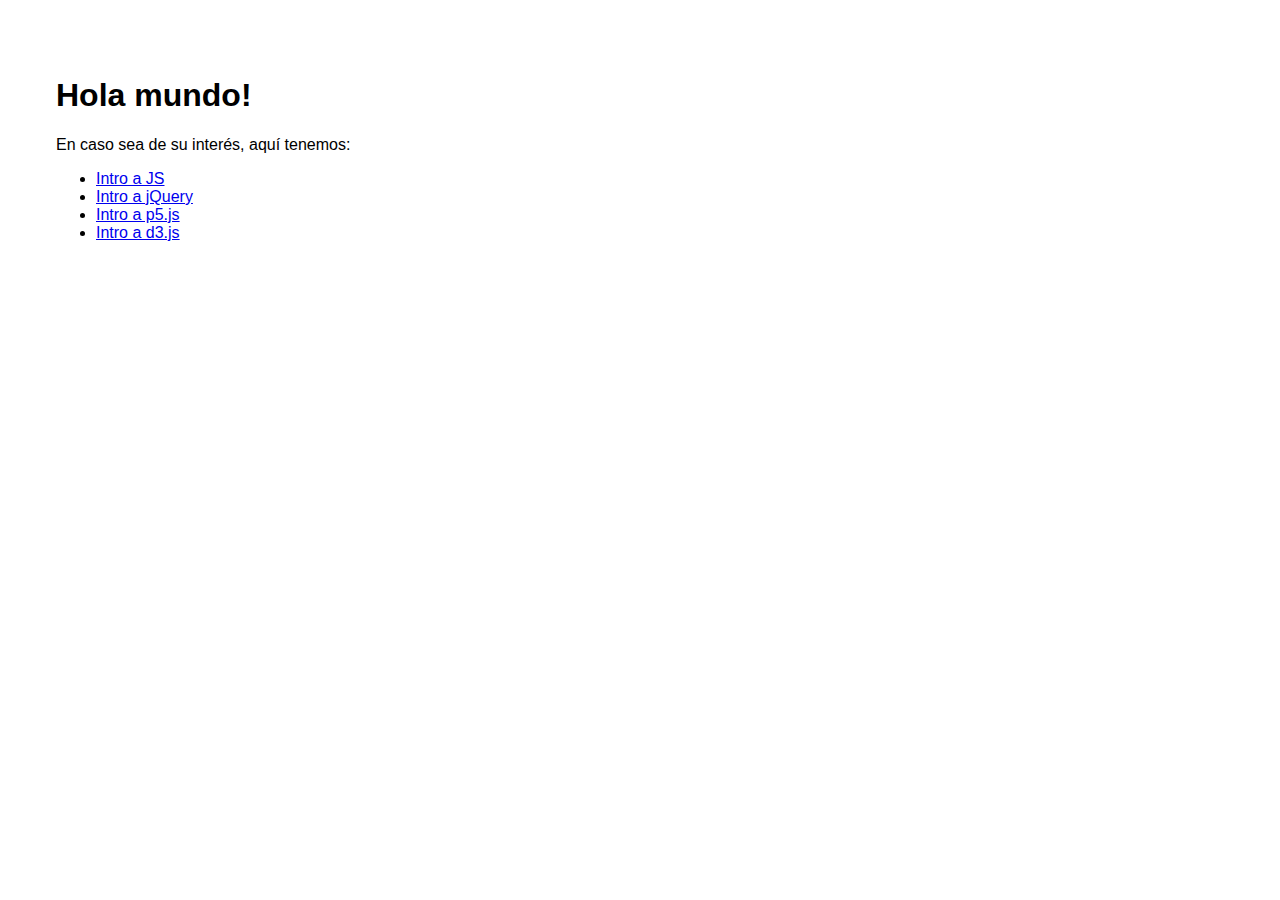
<file: index.html>
<!DOCTYPE HTML>
<html>
<head>
<meta charset="utf-8">
<meta name="viewport" content="width=device-width, initial-scale=1, shrink-to-fit=no">
<title>WEB PARA INFOGRAFISTAS</title>
<style>
	body{padding:3rem; font-family: Helvetica, Arial, sans-serif;}
	span{color:gray;}
</style>
</head>
<body>
<h1>Hola mundo!</h1>
<p>En caso sea de su interés, aquí tenemos:</p>
<ul>
	<li><a href="https://profesorfaco.github.io/infografia/intro-js/">Intro a JS</a></li>
	<li><a href="https://profesorfaco.github.io/infografia/intro-jquery/">Intro a jQuery</a></li>
	<li><a href="https://profesorfaco.github.io/infografia/intro-p5/">Intro a p5.js</a></li>
	<li><a href="https://profesorfaco.github.io/infografia/intro-d3/">Intro a d3.js</a></li>
</ul>
</body>
</html>
</file>
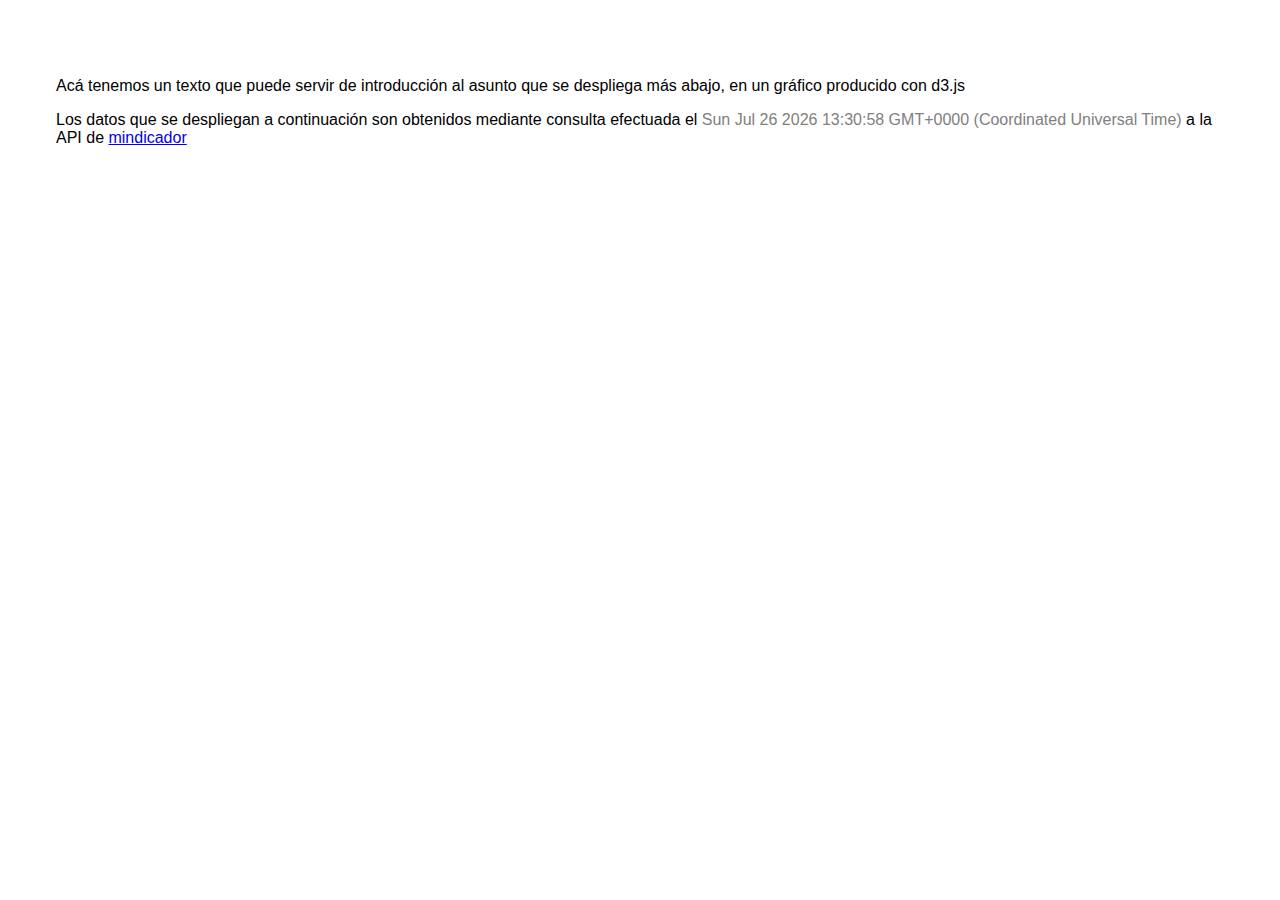
<file: intro-d3/index.html>
<!DOCTYPE HTML>
<html>
<head>
<meta charset="utf-8">
<meta name="viewport" content="width=device-width, initial-scale=1, shrink-to-fit=no">
<title>Hola!</title>
<style>
	body{padding:3rem; font-family: Helvetica, Arial, sans-serif;}
	span{color:gray;}
</style>
</head>
<body>
<h1></h1>
<p>Acá tenemos un texto que puede servir de introducción al asunto que se despliega más abajo, en un gráfico producido con d3.js</p>
<p>Los datos que se despliegan a continuación son obtenidos mediante consulta efectuada el <span id="timestring"></span> a la API de <a href="http://mindicador.cl/">mindicador</a></p>
<script>
	var tiempo = Date.now();
	var fecha = new Date();
	document.getElementById("timestring").innerHTML = fecha;
</script>
<!--Lo que sigue es algo de d3, una biblioteca de JavaScript-->
<script src="https://d3js.org/d3.v5.min.js"></script>
<script>        
	var w = 980, h = 500, f = 0.5, p=1;
	d3.json("https://mindicador.cl/api/euro").then(function(data) {
	document.getElementsByTagName('h1')[0].innerHTML = data.nombre;
	var precios = d3.values(data.serie);
	console.log(precios);
	var svg = d3.select("body")
	.append("svg")
	.attr("width", w)
	.attr("height", h)
	.style("background","#EEEEEE");
	svg.selectAll("rect")
	.data(precios)
	.enter()
	.append("rect")
	.attr("x", function(d, i) {
		return i * (w / precios.length);
	})
	.attr("y", function(d) {
		return h - (d.valor * f);
	})
	.attr("width", w / precios.length - p)
	.attr("height", function(d) {
		return d.valor * f;
	})
	.attr("fill", function(d) {
		return "rgb(0, 0, " + (d.valor * f) + ")";
	});
	svg.selectAll("text")
	.data(precios)
	.enter()
	.append("text")
	.text(function(d) {
		return Math.round(d.valor);
	})
	.attr("text-anchor", "middle")
	.attr("x", function(d, i) {
		return i * (w / precios.length) + (w / precios.length - p) / 2;
	})
	.attr("y", function(d) {
		return h - (d.valor * f)+20;
	})
	.attr("font-family", "sans-serif")
	.attr("font-size", "11px")
	.attr("fill", "white");      
	})
</script>
</body>
</html>
</file>
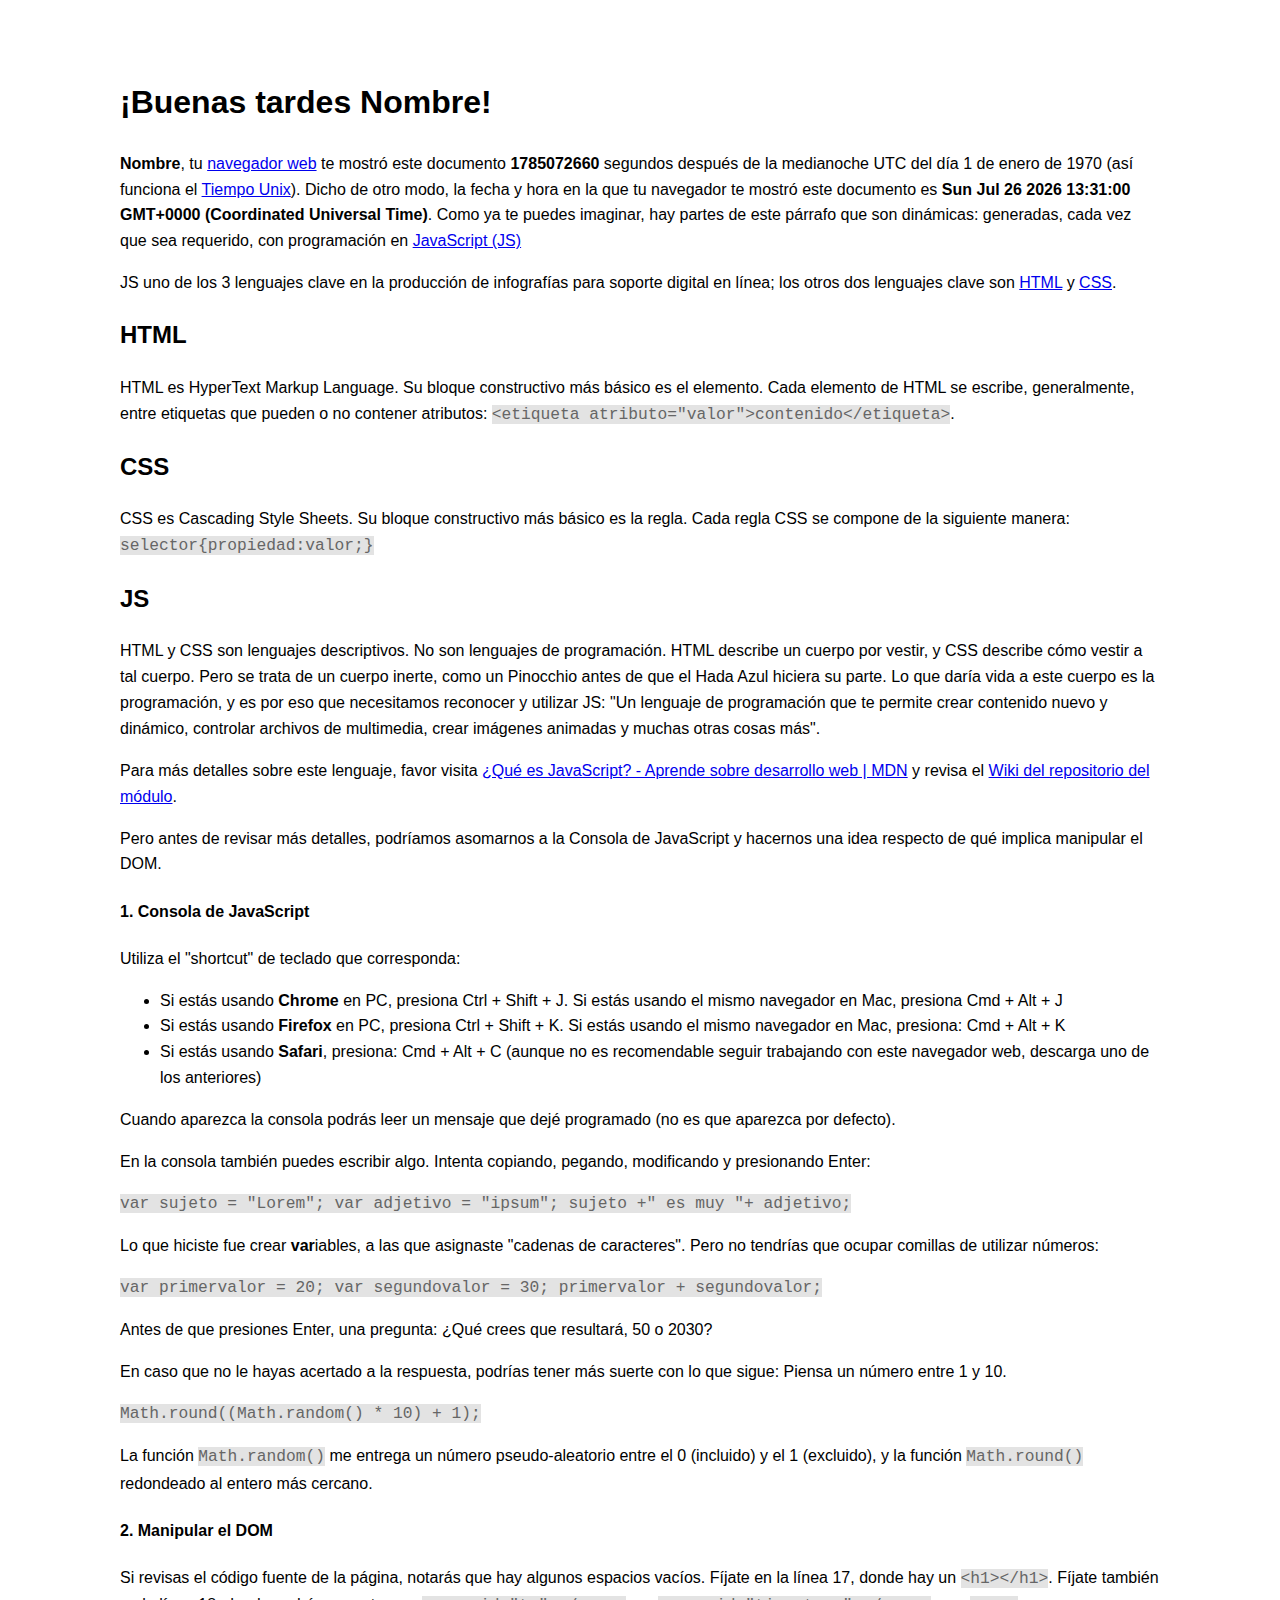
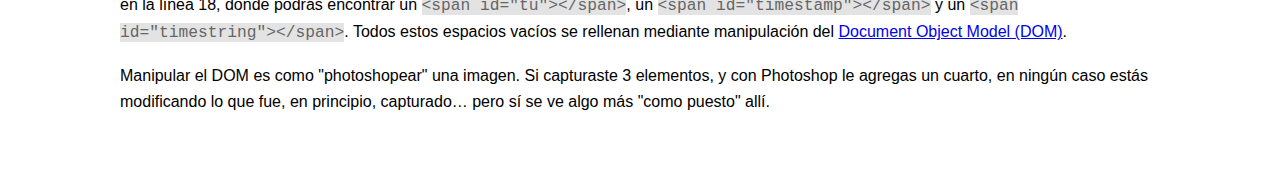
<file: intro-js/index.html>
<!DOCTYPE HTML>
<!--un documento html tiene dos partes-->
<html>
	<!--una parte es la cabeza-->
	<head>
	<meta charset="utf-8">
	<meta name="viewport" content="width=device-width, initial-scale=1, shrink-to-fit=no">
	<title>Hola!</title>
	<style>
		body{padding:3rem 7rem; font-family: Helvetica, Arial, sans-serif; line-height:1.618034;}
		@media (orientation:portrait){
			body{padding:3rem;}
		}
		span{font-weight: bold;}
		code{font-size:125%; color:#666; background:rgba(200,200,200,.5);}
	</style>
	</head>
	<!--la otra parte es el cuerpo-->
	<body>
		<h1></h1>
			<p><span id="tu"></span>, tu <a href="https://es.wikipedia.org/wiki/Navegador_web">navegador web</a> te mostró este documento <span id="timestamp"></span> segundos después de la medianoche UTC del día 1 de enero de 1970 (así funciona el <a href="https://es.wikipedia.org/wiki/Tiempo_Unix" title="Wikipedia">Tiempo Unix</a>). Dicho de otro modo, la fecha y hora en la que tu navegador te mostró este documento es <span id="timestring"></span>. Como ya te puedes imaginar, hay partes de este párrafo que son dinámicas: generadas, cada vez que sea requerido, con programación en <a href="https://github.com/profesorfaco/infografia/wiki/JavaScript">JavaScript (JS)</a></p>
			<p>JS uno de los 3 lenguajes clave en la producción de infografías para soporte digital en línea; los otros dos lenguajes clave son <a href="https://github.com/profesorfaco/infografia/wiki/HTML">HTML</a> y <a href="https://github.com/profesorfaco/infografia/wiki/CSS">CSS</a>.
			
			<h2>HTML</h2>
			
			<p>HTML es HyperText Markup Language. Su bloque constructivo más básico es el elemento. Cada elemento de HTML se escribe, generalmente, entre etiquetas que pueden o no contener atributos: <code>&lt;etiqueta atributo="valor"&gt;contenido&lt;/etiqueta&gt;</code>. 
			
			<h2>CSS</h2>
			
			<p>CSS es Cascading Style Sheets. Su bloque constructivo más básico es la regla. Cada regla CSS se compone de la siguiente manera: <code>selector{propiedad:valor;}</code></p>
			
			<h2>JS</h2>
			
			<p>HTML y CSS son lenguajes descriptivos. No son lenguajes de programación. HTML describe un cuerpo por vestir, y CSS describe cómo vestir a tal cuerpo. Pero se trata de un cuerpo inerte, como un Pinocchio antes de que el Hada Azul hiciera su parte. Lo que daría vida a este cuerpo es la programación, y es por eso que necesitamos reconocer y utilizar JS: "Un lenguaje de programación que te permite crear contenido nuevo y dinámico, controlar archivos de multimedia, crear imágenes animadas y muchas otras cosas más".</p>
			<p>Para más detalles sobre este lenguaje, favor visita <a href="https://developer.mozilla.org/es/docs/Learn/JavaScript/First_steps/Qu%C3%A9_es_JavaScript">¿Qué es JavaScript? - Aprende sobre desarrollo web | MDN</a> y revisa el <a href="https://github.com/profesorfaco/infografia/wiki/JS">Wiki del repositorio del módulo</a>.</p>
			<p>Pero antes de revisar más detalles, podríamos asomarnos a la Consola de JavaScript y hacernos una idea respecto de qué implica manipular el DOM.</p>
			
			<h4>1. Consola de JavaScript</h4>
			
			<p>Utiliza el "shortcut" de teclado que corresponda:</p>
			
			<ul>
			<li>Si estás usando <strong>Chrome</strong> en PC, presiona Ctrl + Shift + J. Si estás usando el mismo navegador en Mac, presiona Cmd + Alt + J</li>
			<li>Si estás usando <strong>Firefox</strong> en PC, presiona Ctrl + Shift + K. Si estás usando el mismo navegador en Mac, presiona: Cmd + Alt + K</li>
			<li>Si estás usando <strong>Safari</strong>, presiona: Cmd + Alt + C (aunque no es recomendable seguir trabajando con este navegador web, descarga uno de los anteriores)</li>
			</ul>
			
			<p>Cuando aparezca la consola podrás leer un mensaje que dejé programado (no es que aparezca por defecto).</p>
			
			<p>En la consola también puedes escribir algo. Intenta copiando, pegando, modificando y presionando Enter:</p>
			
			<pre><code>var sujeto = "Lorem"; var adjetivo = "ipsum"; sujeto +" es muy "+ adjetivo;</code></pre>
			
			<p>Lo que hiciste fue crear <strong>var</strong>iables, a las que asignaste "cadenas de caracteres". Pero no tendrías que ocupar comillas de utilizar números:</p>
			
			<pre><code>var primervalor = 20; var segundovalor = 30; primervalor + segundovalor;</code></pre>
			
			<p>Antes de que presiones Enter, una pregunta: ¿Qué crees que resultará, 50 o 2030?</p>
			
			<p>En caso que no le hayas acertado a la respuesta, podrías tener más suerte con lo que sigue: Piensa un número entre 1 y 10.</p>
			
			<pre><code>Math.round((Math.random() * 10) + 1);</code></pre>
			
			<p>La función <code>Math.random()</code> me entrega un número pseudo-aleatorio entre el 0 (incluido) y el 1 (excluido), y la función <code>Math.round()</code> redondeado al entero más cercano.</p>
			
			<h4>2. Manipular el DOM</h4>
			
			<p>Si revisas el código fuente de la página, notarás que hay algunos espacios vacíos. Fíjate en la línea 17, donde hay un <code>&lt;h1&gt;&lt;/h1&gt;</code>. Fíjate también en la línea 18, donde podrás encontrar un <code>&lt;span id="tu"&gt;&lt;/span&gt;</code>, un <code>&lt;span id="timestamp"&gt;&lt;/span&gt;</code> y un <code>&lt;span id="timestring"&gt;&lt;/span&gt;</code>. Todos estos espacios vacíos se rellenan mediante manipulación del <a href="https://es.wikipedia.org/wiki/Document_Object_Model" title="Wikipedia">Document Object Model (DOM)</a>.</p>
			
			<p>Manipular el DOM es como "photoshopear" una imagen. Si capturaste 3 elementos, y con Photoshop le agregas un cuarto, en ningún caso estás modificando lo que fue, en principio, capturado… pero sí se ve algo más "como puesto" allí.</p>

		<!--Lo que sigue es algo de programación con JavaScript-->
		<script>
			var nombre = "Nombre"
			var tiempo = Date.now();
			var fecha = new Date();
			var h = fecha.getHours();
			var saludo;
			if ((h >= 6) && (h < 12)) { 
			  saludo = "Buenos días"
			} else if ((h >= 12) && (h < 21)) {
			  saludo = "Buenas tardes"
			} else { 
			  saludo = "Buenas noches"
			}
			var encabezado = "¡" + saludo + " " + nombre + "!";
			document.getElementById("tu").innerHTML = nombre;
			document.getElementById("timestamp").innerHTML = Math.round(tiempo/1000);
			document.getElementById("timestring").innerHTML = fecha;
			document.getElementsByTagName('h1')[0].innerHTML = encabezado;
			console.log(saludo + ", yo soy la Consola de JavaScript");
		</script>
	</body>
	<!--y acá termina todo-->
</html>
</file>
